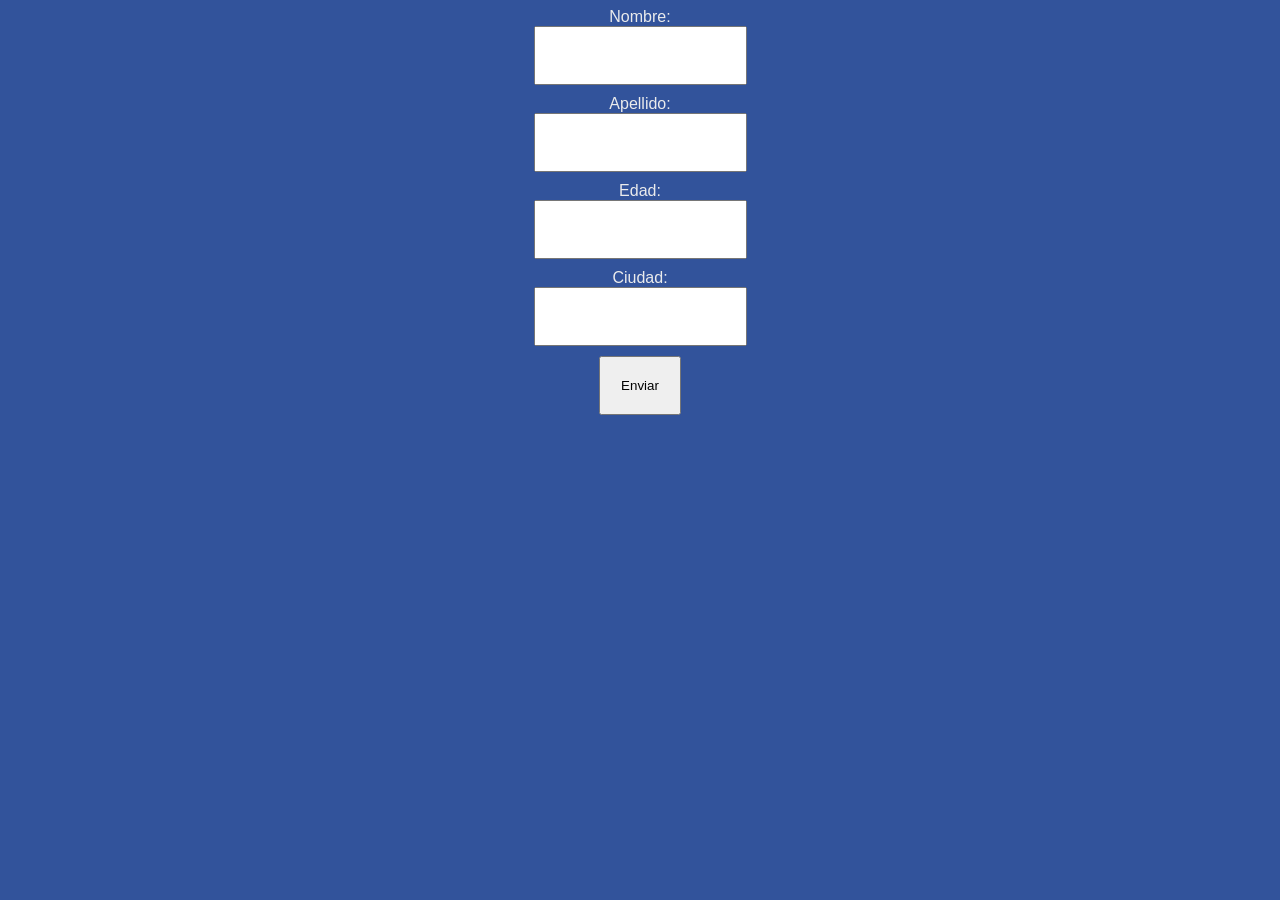
<file: index.html>
<!DOCTYPE html>
<saved from url=(0124)file:///C:/Users/Alumno2-24/Downloads/Lautaro%20heredia.html?nombre=lautaro&apellido=heredia&edad=20&ciudad=cordoba&hora=17# -->
<html lang="es"><head><meta http-equiv="Content-Type" content="text/html; charset=UTF-8">
      
      <meta name="lauaro" content="la pscologia de los fubulista"> 
      <title>Mi primera pagina web</title>
      <link rel="stylesheet" href="style-form.css">
        <script src="script.js"></script>
    </head> 
     <body>            
 <div>
     <form id="formulario" action="Lautaroheredia.html" method="get">
    <label for="nombre">Nombre:</label>
    <input type="text" id="nombre" name="nombre" required="">

    <label for="apellido">Apellido:</label>
    <input type="text" id="apellido" name="apellido" required="">

    <label for="edad">Edad:</label>
    <input type="number" id="edad" name="edad" required="">

    <label for="ciudad">Ciudad:</label>
    <input type="text" id="ciudad" name="ciudad" required="">

    <input type="submit" value="Enviar">
</form>
</div>  
     
</body></html>
</file>
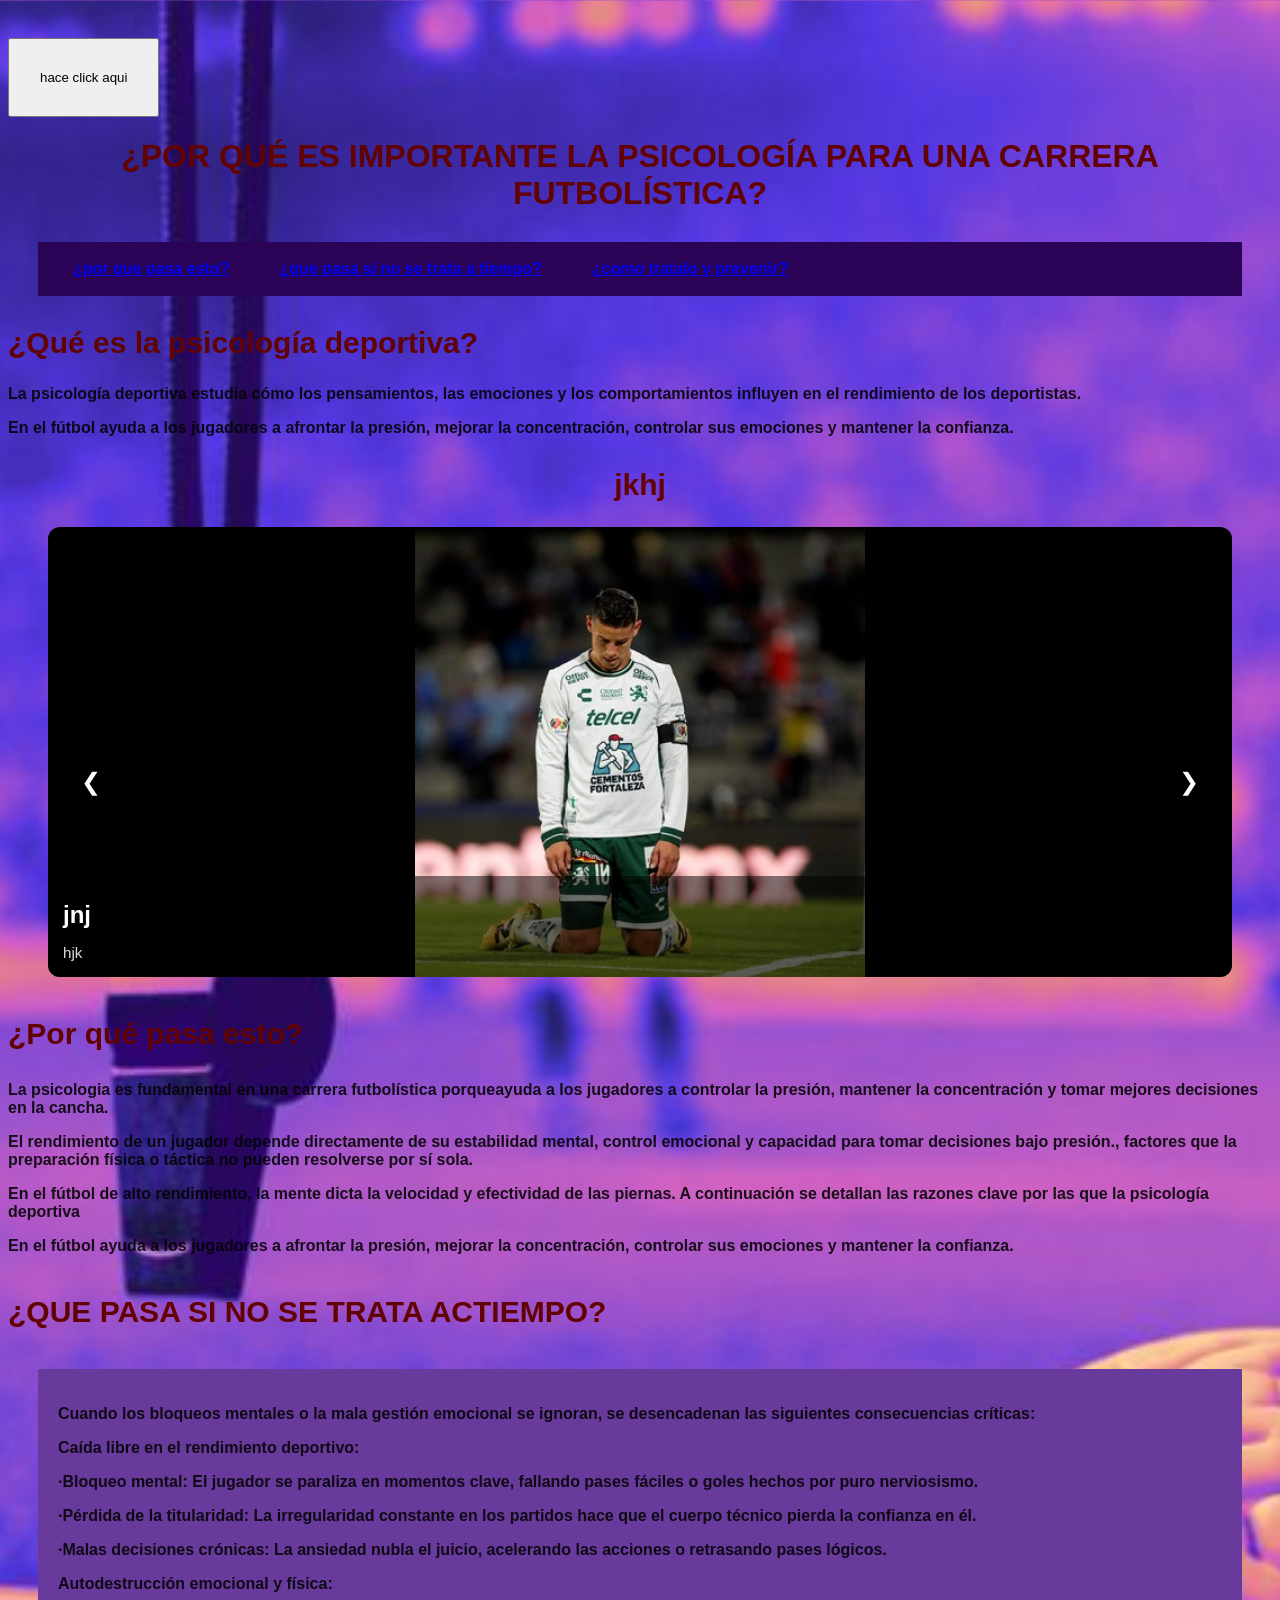
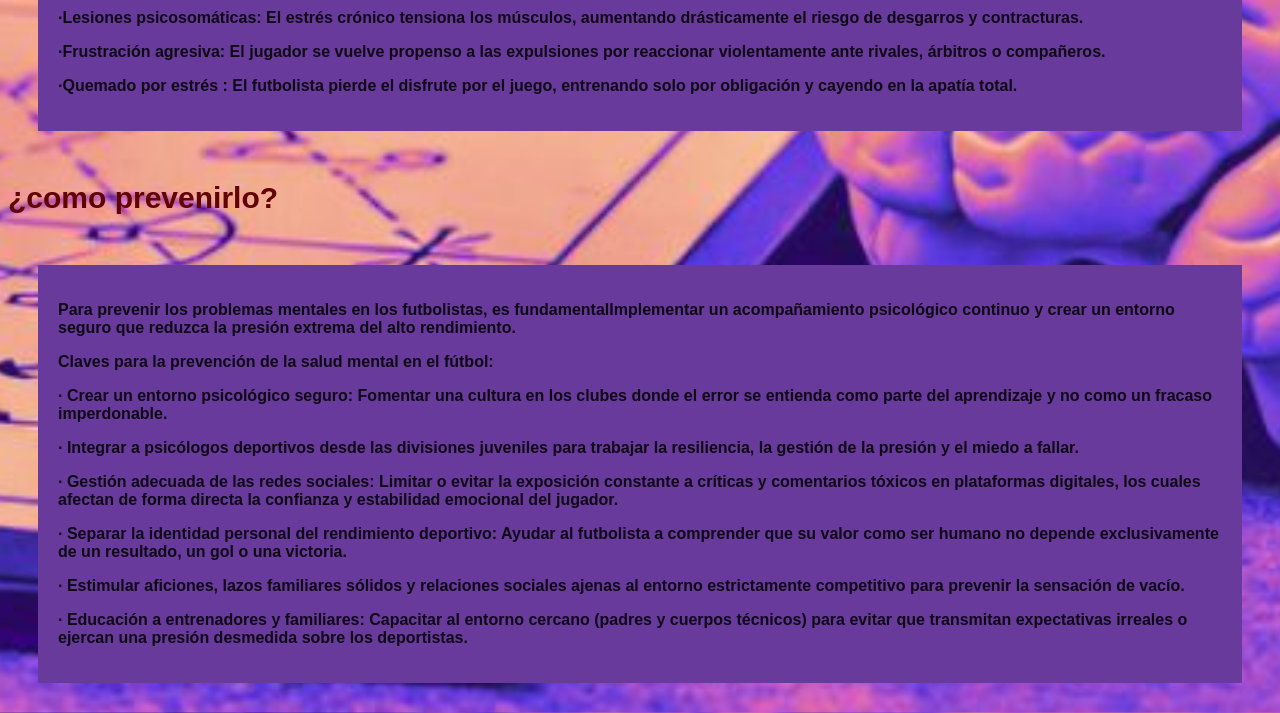
<file: Lautaroheredia.html>
<!DOCTYPE html>
<html lang="es">
<head>
      <meta charset="UTF-8">
      <meta name="lauaro" content="la pscologia de los fubulista"> 
      <title>Mi primera pagina web</title>
      <link rel="stylesheet" href="style.css">
     </head> 
     <body>
      <button onclick="alert('!hiciste click!')"> hace click aqui </button>
     </body>
     </html>

         <h1>¿POR QUÉ ES IMPORTANTE LA PSICOLOGÍA PARA UNA CARRERA FUTBOLÍSTICA?</h1>
            
<section class="menu">
<ul class="menu-principal">
 <li><a href="#">¿por que pasa esto?</a></li>

<!-- Ítem con submenú -->
<li class="dropdown">
<a href="#">¿que pasa si no se trata a tiempo?</a>

<ul class="submenu">
<li><a href="#">bloque mentales</a></li>
<li><a href="#">pérdida de la titularidad</a></li>
<li><a href="#">malas decisiones crónicas</a></li>
</ul>
</li>

<li><a href="#">¿como tratalo y prevenir?</a></li>
</ul>
</nav>
</section>

<h2>¿Qué es la psicología deportiva? </h2>
 <p class="destacado">
        La psicología deportiva estudia cómo los pensamientos, las emociones
        y los comportamientos influyen en el rendimiento de los deportistas.
    </p>
  <p class="destacado">
        En el fútbol ayuda a los jugadores a afrontar la presión, mejorar
        la concentración, controlar sus emociones y mantener la confianza.
    </p>
</section>

 <!-- <section class="carousel-slides">
<div class="carousel-slides"> 
    <div class="slides active">
  <img src="Messi.triste.jpg" alt="chiche iza"> </div>
 <div class="pscologia"></div>

</div>

<div class="carousel-slides"> 
    <div class="slides active"> <img src="James.triste.jpg" alt="chiche iza"> </div>
 <div class="pscologia"></div>
 </div>

  
<div class="carousel-slides"> 
    <div class="slides active"> <img src="griezman.triste.jpg" alt="chiche iza"> </div>
   <div class="pscologia"></div> </div>

  </div>


 </section> -->
 <section class="carrousel-section">
            <h2>jkhj</h2>
            <div class="carrousel-container" id="carrousel">
                <!-- Diapositivas -->
                <div class="carrousel-slides">
                    <div class="slide active">
                        <img src="James.triste.jpg" alt="Hornocal" class="img-carrousel">
                        <div class="carrousel-caption">
                            <h3>jnj</h3>
                            <p>hjk</p>
                        </div>
                </div>
                <div class="slide">
                    <img src="griezman.triste.jpg" alt="Cerro 7 Colores" class="img-carrousel">
                    <div class="carrousel-caption">
                        <h3></h3>
                          <p></p>
                     </div>
                </div>
                <div class="slide">
                    <img src="Messi.triste.jpg" alt="Salinas Grandes" class="img-carrousel">
                    <div class="carrousel-caption">
                        <h3></h3>
                        <p></p>
                    </div>                    
                </div>
            </div>
            <!-- Btns de nav. -->
            <button class="carrousel-btn prev" id="prevBtn" aria-label="Imagen anterior">&#10094;</button>
            <button class="carrousel-btn next" id="nextBtn" aria-label="Siguiente imagen">&#10095;</button>

         </section>
<h3>¿Por qué pasa esto?</h3>
<p class="destacado">
    La psicologia es fundamental en una carrera futbolística porqueayuda a los jugadores a controlar la presión, mantener la concentración y tomar mejores decisiones en la cancha. </p>
<p class="detacado">
<p class="destacado">El rendimiento de un jugador depende directamente de su estabilidad mental, control emocional y capacidad para tomar decisiones bajo presión., factores que la preparación física o táctica no pueden resolverse por sí sola. </p>     
<p class="destacado">
En el fútbol de alto rendimiento, la mente dicta la velocidad y efectividad de las piernas. A continuación se detallan las razones clave por las que la psicología deportiva </p>
  
   <p class="destacado">
        En el fútbol ayuda a los jugadores a afrontar la presión, mejorar
        la concentración, controlar sus emociones y mantener la confianza.
    </p>
</section>
<nav>

<h4>¿QUE PASA SI NO SE TRATA ACTIEMPO?</H4>
    <section id="sobre-mi">
    <P class="destacado">
    Cuando los bloqueos mentales o la mala gestión emocional se ignoran, se desencadenan las siguientes consecuencias críticas:
      <p class="destacado"> Caída libre en el rendimiento deportivo:
 <p class="destacado"> ·Bloqueo mental: El jugador se paraliza en momentos clave, fallando pases fáciles o goles hechos por puro nerviosismo.</p>
<p class="destacado">  ·Pérdida de la titularidad: La irregularidad constante en los partidos hace que el cuerpo técnico pierda la confianza en él.</p>
 <p class="destacado"> ·Malas decisiones crónicas: La ansiedad nubla el juicio, acelerando las acciones o retrasando pases lógicos.</P>

 <p class="destacado">     Autodestrucción emocional y física:</p>
<p class="destacado">    ·Lesiones psicosomáticas: El estrés crónico tensiona los músculos, aumentando drásticamente el riesgo de desgarros y contracturas.</p>
 <p class="destacado">   ·Frustración agresiva: El jugador se vuelve propenso a las expulsiones por reaccionar violentamente ante rivales, árbitros o compañeros.</p>
 <p class="destacado">   ·Quemado por estrés : El futbolista pierde el disfrute por el juego, entrenando solo por obligación y cayendo en la apatía total.</P>

    </p>
    </section>
   <!-- <img src="jullian aclecti.webp" alt="jullian aclecti"> -->

<h5> ¿como prevenirlo?</h5>
<section id="sobre-mi">
<p class="destacado"> Para prevenir los problemas mentales en los futbolistas, es fundamentalImplementar un acompañamiento psicológico continuo y crear un entorno seguro que reduzca la presión extrema del alto rendimiento.</p>

 <p class="destacado">  Claves para la prevención de la salud mental en el fútbol:</p>
<p class="destacado">· Crear un entorno psicológico seguro: Fomentar una cultura en los clubes donde el error se entienda como parte del aprendizaje y no como un fracaso imperdonable.</p>
 <p class="destacado">·  Integrar a psicólogos deportivos desde las divisiones juveniles para trabajar la resiliencia, la gestión de la presión y el miedo a fallar.</p>
<p class="destacado">· Gestión adecuada de las redes sociales: Limitar o evitar la exposición constante a críticas y comentarios tóxicos en plataformas digitales, los cuales afectan de forma directa la confianza y estabilidad emocional del jugador.</p>
<p class="destacado">· Separar la identidad personal del rendimiento deportivo: Ayudar al futbolista a comprender que su valor como ser humano no depende exclusivamente de un resultado, un gol o una victoria.</p>
<p class="destacado">· Estimular aficiones, lazos familiares sólidos y relaciones sociales ajenas al entorno estrictamente competitivo para prevenir la sensación de vacío.</p>
<p class="destacado">· Educación a entrenadores y familiares: Capacitar al entorno cercano (padres y cuerpos técnicos) para evitar que transmitan expectativas irreales o ejercan una presión desmedida sobre los deportistas.</p>

</body>
</Html>
</file>
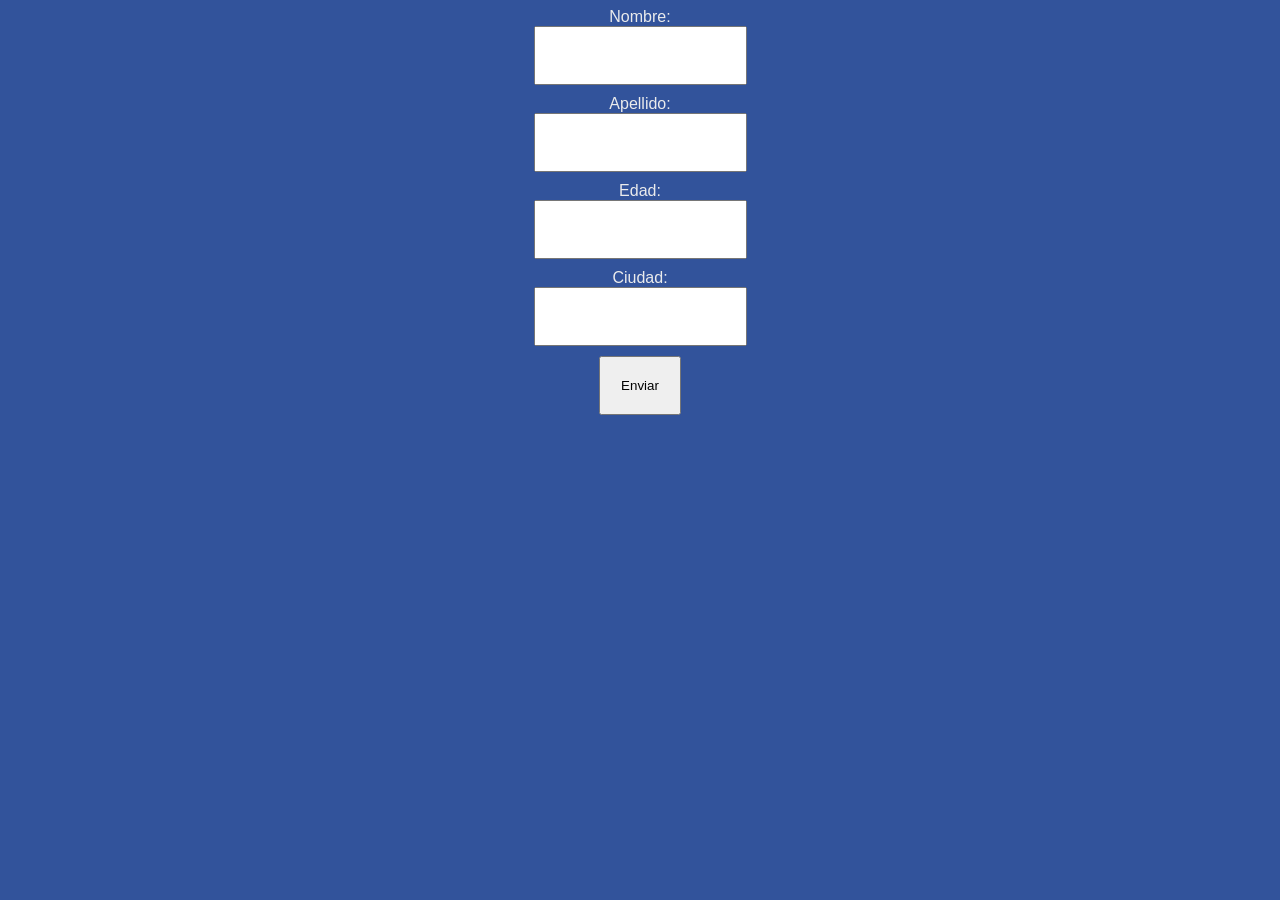
<file: Mi primera pagina web.html>
<!DOCTYPE html>
<saved from url=(0124)file:///C:/Users/Alumno2-24/Downloads/Lautaro%20heredia.html?nombre=lautaro&apellido=heredia&edad=20&ciudad=cordoba&hora=17# -->
<html lang="es"><head><meta http-equiv="Content-Type" content="text/html; charset=UTF-8">
      
      <meta name="lauaro" content="la pscologia de los fubulista"> 
      <title>Mi primera pagina web</title>
      <link rel="stylesheet" href="style-form.css">
        <script src="script.js"></script>
    </head> 
     <body>            
 <div>
     <form id="formulario" action="Lautaro heredia.html" method="get">
    <label for="nombre">Nombre:</label>
    <input type="text" id="nombre" name="nombre" required="">

    <label for="apellido">Apellido:</label>
    <input type="text" id="apellido" name="apellido" required="">

    <label for="edad">Edad:</label>
    <input type="number" id="edad" name="edad" required="">

    <label for="ciudad">Ciudad:</label>
    <input type="text" id="ciudad" name="ciudad" required="">

    <input type="submit" value="Enviar">
</form>
</div>  
     
</body></html>
</file>
<file: style-form.css>
body {
background-color: #32539b;
font-family: Arial;
}
form{
     color:rgb(234, 235, 236);
    font: size 30px;
    text-align:center;
    width: 100%;
    align-items: center;
}

.contenedor {
width: 40px;
margin: 30px auto;
}
form {
display: flex;
flex-direction:column;
}
input,

textarea {
margin-bottom: 10px;
padding: 20px;
}
button {
padding: 30px;
margin-top: 30px;
}
</file>
<file: style.css>
body {
        background-color: rgb(97, 3, 3);
        font-family:Arial, sans-serif;
}

formulario
body {
font-family: Arial;
     color:blue;
    font-size: 35px;
    text-align:center
}


.carrousel-section {
    margin-top: -20px;
    padding: 10px;
    text-align: center;
    font-size: 24px;
}

.carrousel-container{
    position: relative;
    max-width: 100%;
    max-height: 100%;
    margin: 0 auto;
    overflow: hidden;
    border-radius: 12px;
    /* box-shadow: 0 8px 20px rgba(0,0,0.25); */
    background-color: #000000;
}

.carrousel-slides{
    position: relative;
    height: 450px;
}

.slide{
    position: absolute;
    top: 0;
    left: 0;
    width: 100%;
    height: 100%;
    opacity: 0;
    transition: opacity 0.8s ease-in-out;
    display: flex;
    justify-content: center;
    align-items: center;
}

.slide.active{
    opacity: 1;
    z-index: 1;
}

.slide img{
    width: 100%;
    height: 100%;
    object-fit:contain;
    background: var(--bg-color);
}

.carrousel-caption{
    position: absolute;
    bottom: 0;
    width: 100%;
    background: black;
    color: #ffffff;
    text-align: center;
    padding: 1px 1px;
    background:rgba(0, 0, 0, 0.5);

}

.carrousel-caption h3 {
    font-size: 1.5rem;
    margin-bottom: 5px;
    color: #ffffff;
    font-family:'Gill Sans', 'Gill Sans MT', Calibri, 'Trebuchet MS', sans-serif;
    text-align: left;
    padding: 0px 15px;
    font-family: var(--font-principal);
}

.carrousel-caption p{
    font-size: 0.95rem;
    color: #ddd;
    font-family:'Gill Sans', 'Gill Sans MT', Calibri, 'Trebuchet MS', sans-serif;
    text-align: left;
    padding: 0px 15px;
    font-family: var(--font-principal);
}

.carrousel-btn{
    position: absolute;
    top: 50%;
    transform: translateY(-50%);
    background-color: rgba(0, 0, 0, 0.5);
    color: white;
    font-size: 24px;
    padding: 12px 18px;
    border: none;
    cursor: pointer;
    border-radius: 20%;
    z-index: 2;
    transition: background-color 0.3s, transform 0.2s;
}

.carrousel-btn:hover{
    background-color: rgba(0, 0, 0, 0.85);
    transform: translateY(-50%) scale(1.1);
}

.carrousel-btn.prev { left: 15px;}
.carrousel-btn.next { right: 15px;}

/**/
.contenedor {
width: 40px;
margin: 30px auto;
}
form {
display: flex;
flex-direction:column;
}
input,

textarea {
margin-bottom: 6px;
padding: 12px;
}
button {
padding: 30px;
margin-top: 30px;
}

.carusel-section {
    margin: 25px 0;
  }  
.carusel-section{
    position: relative;
    max-width: 900px;
    margin:0 auto ;
    overflow: hidden;
    border-radius: 12px;
    box-shadow: 0 8px 20px black;
    background-color: black;
   } 
   .carusel-section {
     position: relative; 
     height: 450px;
    } 
    .slide{
        position: absolute;
        top: 0%;
        left: 0%;
        width: 100%;
        height: 100%;
        opacity: 0;
        transition: opacity 0.8s ease-in-out;
        display: flex;
        justify-self:center;
        align-items: center;
    }
    .slide.active{
        opacity: 1;
        z-index: 1;
       } 
    slide.img{
        width: 100%;
        height: 100%;
        object-fit: cover;
      }
       .slide-caption{
          position: relative;
          bottom: 0;
          width: 100%;
          background:black ;
          color: blue;
          text-align:center;
          padding:15px 20px;
     }
     .slide-caption h2{
        font-size: 1.5rem;
        margin-bottom: 40px;
        color: red;
       }
         .slide-caption h2{
            font-size:o.95 rem;
            color: rgb(0,0,0);
           } 
        .carusel-btn{
            position: absolute;
            top: 50%;
            transform: translatey(-50%);
            background-color: black;
            color: white;
            font-size: 24px;
            padding: 12px 18px;
            border: none;
            cursor: pointer;
            border-radius: 50%;
            z-index: 10;
            transition: background-color 0.3s, transform 0.2s;
              } 
      .carusel-btn:hover {
        background-color: black;
        transform: translatey(-50%) scale(1.1);
       } 
         .carusel-btn.prev{ left:15px } 
         .carusel-btn.next{ right:15px } 

        



     









h1 {  
    color:rgb(97, 3, 3);
    font: size 35px;
    text-align:center;
}
.navbar {
background-color: rgb(68, 15, 15);
font-family: Arial, sans-serif;
}

.menu{
    background-color: rgb(42, 3, 87);
    padding: 0px;
}

.menu-principal {
display: flex;
list-style: none;
gap: 10px;
padding: 0 15px;
}

.menu-principal > li > a {
display: block;
color: rgb(245, 240, 240)
text-decoration none;
padding: 18px 20px;
font-weight: bold;
transition: background-color 0.3s;
}

.menu-principal > li > a:hover {
background-color: #6916c9;
}

.dropdown {
position: relative;
}
.submenu {
position: absolute;
top: 150%;
left: 0;
background-color: #7a40b9;
list-style: none;
box-shadow: 0px 8px 16px rgba(63, 4, 4, 0.3);
border-radius: 0 0 8px 8px;
overflow: hidden;

display: none;
}

.submenu li a {
display: block;
color: rgb(253, 246, 246)
text-decoration none;
padding: 12px 20px;
font-size: 14px;
}

.submenu li a:hover {
background-color: #ffffff;
padding-left: 25px;
}
.dropdown:hover .submenu {
display: block;
}

h2 {
    color: rgb(97, 3, 3);
    font-size: 30px;
}

h3 {
    color: rgb(97, 3, 3);
    font-size: 30px;
}

h4 {
    color: rgb(97, 3, 3) ;
    font-size: 30px;
}

h5{                    
    color: rgb(97, 3, 3);
    font-size: 30px;
}
.destacado {
    color: rgba(2, 2, 2, 0.877);
    font-weight: bold;
}

#sobre-mi {
background-color: hsl(268, 46%, 42%);
color: rgb(102, 5, 5);
}

img {
    width: 280px;
}

section {
background-color: transparent;
padding: 20px;
margin: 30px;

}


body {
/* Ruta de la imagen*/

background-image: url('Diseno-sin-titulo-89.jpg');
background-position: center;
background-size: cover;
}
</file>
